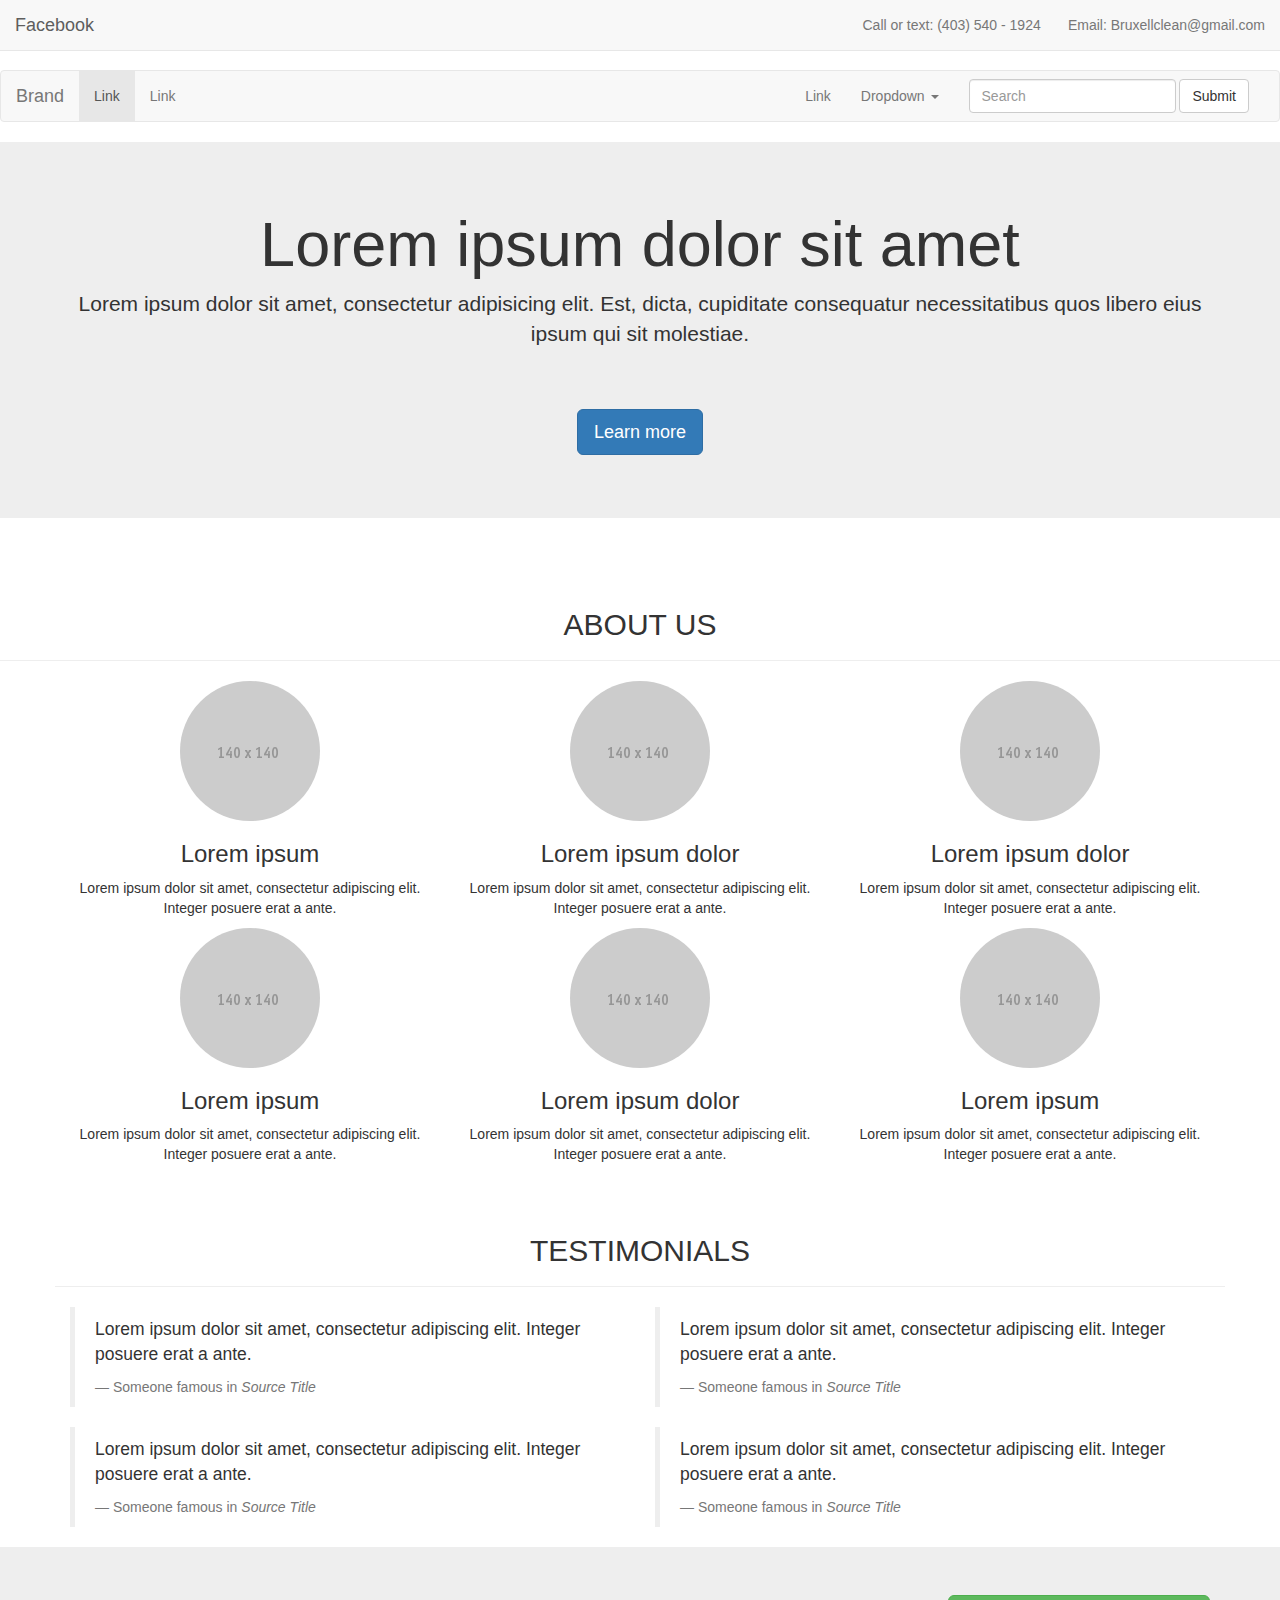
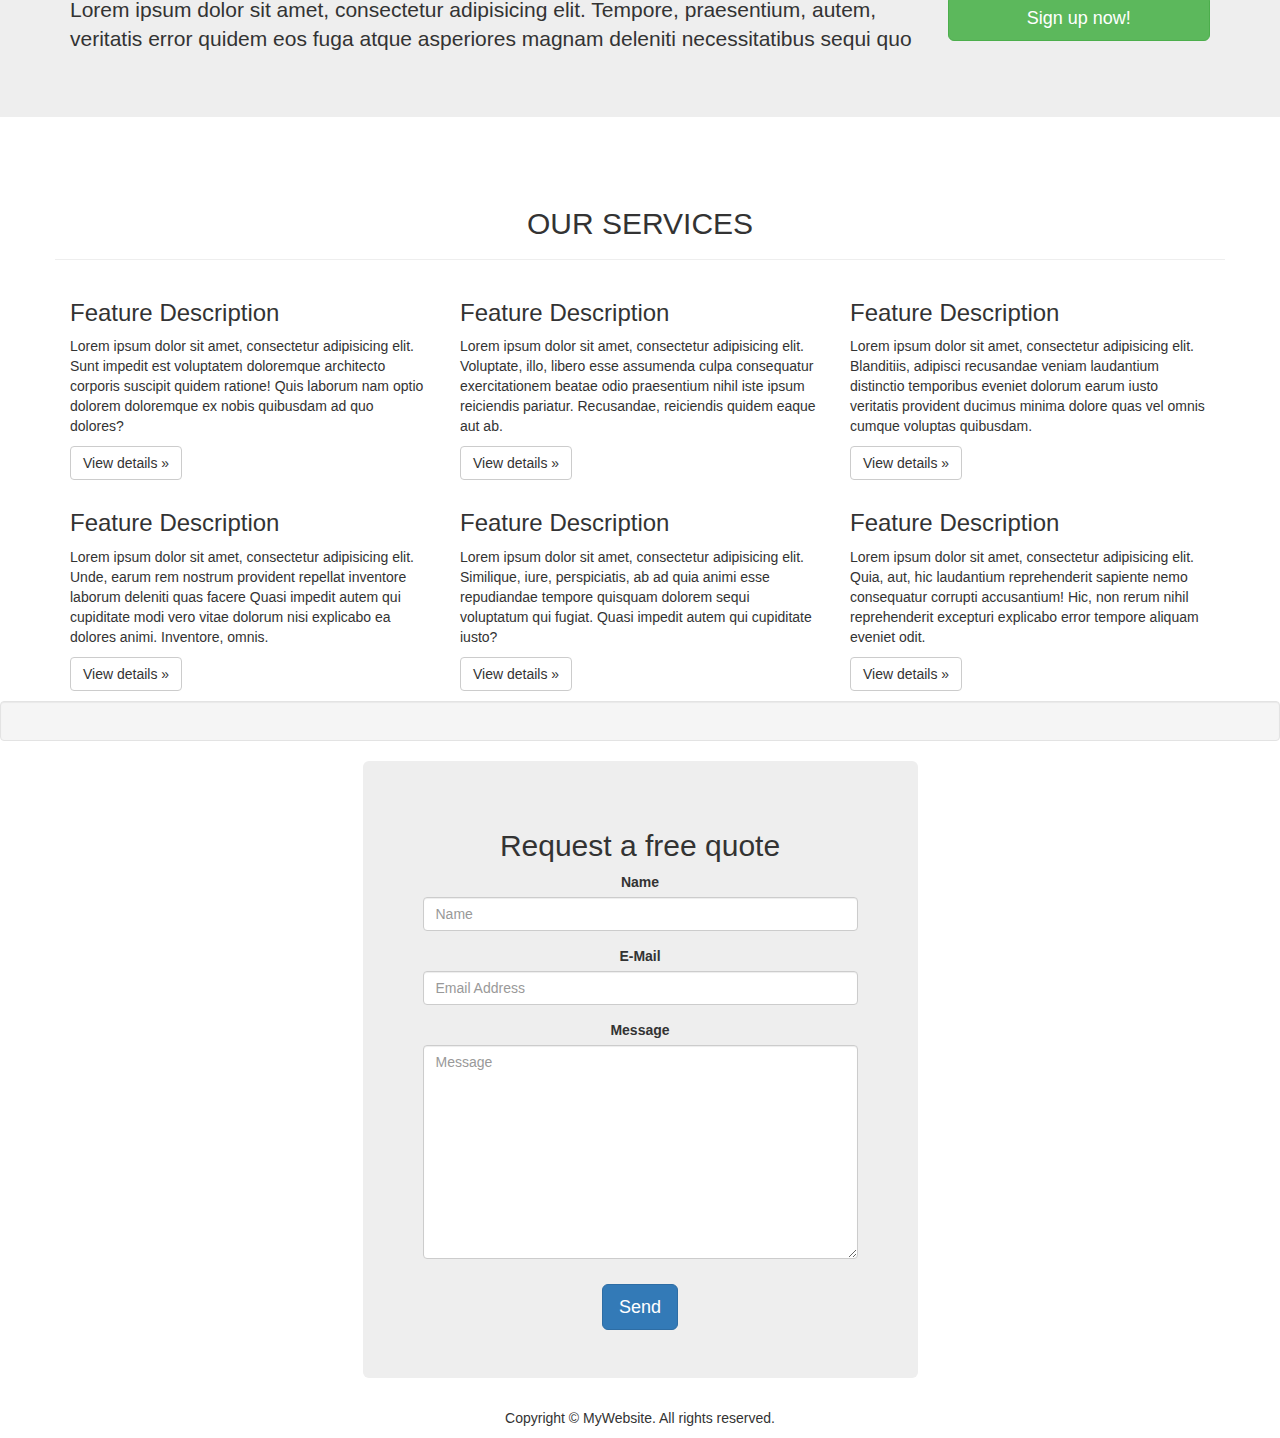
<file: Rcardo.html>
<!DOCTYPE html>
<html lang="en">
<head>
<meta charset="utf-8">
<meta http-equiv="X-UA-Compatible" content="IE=edge">
<meta name="viewport" content="width=device-width, initial-scale=1">
<title>Bootstrap Agency Template</title>

<!-- Bootstrap -->
<link rel="stylesheet" href="css/bootstrap.css">
<link href="styles.css" rel="stylesheet" type="text/css">

<!-- HTML5 shim and Respond.js for IE8 support of HTML5 elements and media queries -->
<!-- WARNING: Respond.js doesn't work if you view the page via file:// -->
<!--[if lt IE 9]>
      <script src="https://oss.maxcdn.com/html5shiv/3.7.2/html5shiv.min.js"></script>
      <script src="https://oss.maxcdn.com/respond/1.4.2/respond.min.js"></script>
    <![endif]-->
</head>
<body style="padding-top: 70px">
<nav class="navbar navbar-default navbar-fixed-top navbarOne">
	  <div class="container-fluid">
	    <!-- Brand and toggle get grouped for better mobile display -->
	    <div class="navbar-header">
	  
	      <a class="navbar-brand" href="#">Facebook</a></div>
	    <!-- Collect the nav links, forms, and other content for toggling -->
	  
	       
	         
	      
	      <ul class="nav navbar-nav navbar-right">
	        <li><a href="#">Call or text: (403) 540 - 1924 &nbsp; &nbsp; &nbsp;  Email: Bruxellclean@gmail.com</a></li>
	        
          </ul>
        </div>
	    <!-- /.navbar-collapse -->
  </div>
	  <!-- /.container-fluid -->
</nav>
<nav class="navbar navbar-default">
  <div class="container-fluid"> 
    <!-- Brand and toggle get grouped for better mobile display -->
    <div class="navbar-header">
      <button type="button" class="navbar-toggle collapsed" data-toggle="collapse" data-target="#bs-example-navbar-collapse-1" aria-expanded="false"> <span class="sr-only">Toggle navigation</span> <span class="icon-bar"></span> <span class="icon-bar"></span> <span class="icon-bar"></span> </button>
      <a class="navbar-brand" href="#">Brand</a> </div>
    
    <!-- Collect the nav links, forms, and other content for toggling -->
    <div class="collapse navbar-collapse" id="bs-example-navbar-collapse-1">
      <ul class="nav navbar-nav">
        <li class="active"><a href="#">Link <span class="sr-only">(current)</span></a> </li>
        <li><a href="#">Link</a> </li>
      </ul>
      <form class="navbar-form navbar-right" role="search">
        <div class="form-group">
          <input type="text" class="form-control" placeholder="Search">
        </div>
        <button type="submit" class="btn btn-default">Submit</button>
      </form>
      <ul class="nav navbar-nav navbar-right">
        <li><a href="#">Link</a> </li>
        <li class="dropdown"> <a href="#" class="dropdown-toggle" data-toggle="dropdown" role="button" aria-expanded="false" aria-haspopup="true">Dropdown <span class="caret"></span></a>
          <ul class="dropdown-menu">
            <li><a href="#">Action</a> </li>
            <li><a href="#">Another action</a> </li>
            <li><a href="#">Something else here</a> </li>
            <li role="separator" class="divider"></li>
            <li><a href="#">Separated link</a> </li>
          </ul>
        </li>
      </ul>
    </div>
    <!-- /.navbar-collapse --> 
  </div>
  <!-- /.container-fluid --> 
</nav>

<!-- HEADER -->
<header>
  <div class="jumbotron">
    <div class="container">
      <div class="row">
        <div class="col-xs-12">
          <h1 class="text-center">Lorem ipsum dolor sit amet</h1>
          <p class="text-center">Lorem ipsum dolor sit amet, consectetur adipisicing elit. Est, dicta, cupiditate consequatur necessitatibus quos libero eius ipsum qui sit molestiae.</p>
          <p>&nbsp;</p>
          <p class="text-center"><a class="btn btn-primary btn-lg" href="#" role="button">Learn more</a> </p>
        </div>
      </div>
    </div>
  </div>
</header>
<!-- / HEADER --> 

<!--  SECTION-1 -->
<section>
  <div class="row">
    <div class="col-lg-12 page-header text-center">
      <h2>ABOUT US</h2>
    </div>
  </div>
  <div class="container ">
    <div class="row">
      <div class="col-lg-4 col-sm-12 text-center"> <img class="img-circle" alt="140x140" style="width: 140px; height: 140px;" src="images/140X140.gif" data-holder-rendered="true">
        <h3>Lorem ipsum</h3>
        <p>Lorem ipsum dolor sit amet, consectetur adipiscing elit. Integer posuere erat a ante.</p>
      </div>
      <div class="col-lg-4 col-sm-12 text-center"><img class="img-circle" alt="140x140" style="width: 140px; height: 140px;" src="images/140X140.gif" data-holder-rendered="true">
        <h3>Lorem ipsum dolor</h3>
        <p>Lorem ipsum dolor sit amet, consectetur adipiscing elit. Integer posuere erat a ante.</p>
      </div>
      <div class="col-lg-4 col-sm-12 text-center"><img class="img-circle" alt="140x140" style="width: 140px; height: 140px;" src="images/140X140.gif" data-holder-rendered="true">
        <h3>Lorem ipsum dolor</h3>
        <p>Lorem ipsum dolor sit amet, consectetur adipiscing elit. Integer posuere erat a ante.</p>
      </div>
      <div class="col-lg-4 col-sm-12 text-center"><img class="img-circle" alt="140x140" style="width: 140px; height: 140px;" src="images/140X140.gif" data-holder-rendered="true">
        <h3>Lorem ipsum</h3>
        <p>Lorem ipsum dolor sit amet, consectetur adipiscing elit. Integer posuere erat a ante.</p>
      </div>
      <div class="col-lg-4 col-sm-12 text-center"><img class="img-circle" alt="140x140" style="width: 140px; height: 140px;" src="images/140X140.gif" data-holder-rendered="true">
        <h3>Lorem ipsum dolor</h3>
        <p>Lorem ipsum dolor sit amet, consectetur adipiscing elit. Integer posuere erat a ante.</p>
      </div>
      <div class="col-lg-4 col-sm-12 text-center"><img class="img-circle" alt="140x140" style="width: 140px; height: 140px;" src="images/140X140.gif" data-holder-rendered="true">
        <h3>Lorem ipsum</h3>
        <p>Lorem ipsum dolor sit amet, consectetur adipiscing elit. Integer posuere erat a ante.</p>
      </div>
    </div>
    <div class="row">
      <div class="col-lg-12 page-header text-center">
        <h2>TESTIMONIALS</h2>
      </div>
    </div>
    <div class="row">
      <div class="col-6 col-lg-6">
        <blockquote>
          <p>Lorem ipsum dolor sit amet, consectetur adipiscing elit. Integer posuere erat a ante.</p>
          <small>Someone famous in <cite title="Source Title">Source Title</cite></small> </blockquote>
      </div>
      <div class="col-6 col-lg-6">
        <blockquote>
          <p>Lorem ipsum dolor sit amet, consectetur adipiscing elit. Integer posuere erat a ante.</p>
          <small>Someone famous in <cite title="Source Title">Source Title</cite></small> </blockquote>
      </div>
      <div class="col-6 col-lg-6">
        <blockquote>
          <p>Lorem ipsum dolor sit amet, consectetur adipiscing elit. Integer posuere erat a ante.</p>
          <small>Someone famous in <cite title="Source Title">Source Title</cite></small> </blockquote>
      </div>
      <div class="col-6 col-lg-6">
        <blockquote>
          <p>Lorem ipsum dolor sit amet, consectetur adipiscing elit. Integer posuere erat a ante.</p>
          <small>Someone famous in <cite title="Source Title">Source Title</cite></small> </blockquote>
      </div>
    </div>
    
  </div>
  <div class="jumbotron">
    <div class="container">
      <div class="row">
        <div class="col-xs-12 col-md-9 col-lg-9">
          <p class="lead">Lorem ipsum dolor sit amet, consectetur adipisicing elit. Tempore, praesentium, autem, veritatis error quidem eos fuga atque asperiores magnam deleniti necessitatibus sequi quo</p>
        </div>
        <div class=" text-center col-sm-6 col-lg-3 col-sm-offset-3 col-md-3 col-xs-offset-4 col-xs-5 col-lg-offset-0"> 
        	<a class="btn  btn-block btn-lg btn-success" href="#" title="">Sign up now!</a> 
        </div>
      </div>
    </div>
  </div>
  
  <!-- /container -->
  
  <div class="container">
    <div class="row">
      <div class="col-lg-12 page-header text-center">
        <h2>OUR SERVICES</h2>
      </div>
    </div>
    <div class="row">
      <div class="col-xs-6 col-lg-4">
        <h3>Feature Description</h3>
        <p> <i class="icon-desktop "></i>Lorem ipsum dolor sit amet, consectetur adipisicing elit. Sunt impedit est voluptatem doloremque architecto corporis suscipit quidem ratione! Quis laborum nam optio dolorem doloremque ex nobis quibusdam ad quo dolores? </p>
        <p><a class="btn btn-default" href="http://www.bootstraptor.com">View details »</a></p>
      </div>
      <div class="col-xs-6 col-lg-4">
        <h3>Feature Description</h3>
        <p> <i class="icon-desktop "></i> Lorem ipsum dolor sit amet, consectetur adipisicing elit. Voluptate, illo, libero esse assumenda culpa consequatur exercitationem beatae odio praesentium nihil iste ipsum reiciendis pariatur. Recusandae, reiciendis quidem eaque aut ab. </p>
        <p><a class="btn btn-default" href="http://www.bootstraptor.com">View details »</a></p>
      </div>
      <div class="col-xs-6 col-lg-4">
        <h3>Feature Description</h3>
        <p> <i class="icon-desktop "></i> Lorem ipsum dolor sit amet, consectetur adipisicing elit. Blanditiis, adipisci recusandae veniam laudantium distinctio temporibus eveniet dolorum earum iusto veritatis provident ducimus minima dolore quas vel omnis cumque voluptas quibusdam.</p>
        <p><a class="btn btn-default" href="http://www.bootstraptor.com">View details »</a></p>
      </div>
      <div class="col-xs-6 col-lg-4">
        <h3>Feature Description</h3>
        <p> <em class="icon-desktop "></em> Lorem ipsum dolor sit amet, consectetur adipisicing elit. Unde, earum rem nostrum provident repellat inventore laborum deleniti quas facere Quasi impedit autem qui cupiditate modi vero vitae dolorum nisi explicabo ea dolores animi. Inventore, omnis.</p>
        <p><a class="btn btn-default" href="http://www.bootstraptor.com">View details »</a></p>
      </div>
      <div class="col-xs-6 col-lg-4">
        <h3>Feature Description</h3>
        <p> <i class="icon-desktop "></i> Lorem ipsum dolor sit amet, consectetur adipisicing elit. Similique, iure, perspiciatis, ab ad quia animi esse repudiandae tempore quisquam dolorem sequi voluptatum qui fugiat. Quasi impedit autem qui cupiditate iusto?</p>
        <p><a class="btn btn-default" href="http://www.bootstraptor.com">View details »</a></p>
      </div>
      <div class="col-xs-6 col-lg-4">
        <h3>Feature Description</h3>
        <p> <i class="icon-desktop "></i> Lorem ipsum dolor sit amet, consectetur adipisicing elit. Quia, aut, hic laudantium reprehenderit sapiente nemo consequatur corrupti accusantium! Hic, non rerum nihil reprehenderit excepturi explicabo error tempore aliquam eveniet odit.</p>
        <p><a class="btn btn-default" href="http://www.bootstraptor.com">View details »</a></p>
      </div>
    </div>
  </div>
  <!-- / CONTAINER--> 
</section>
<div class="well"> </div>

<!-- FOOTER -->
<div class="container">
  <div class="row">
    <div class="col-lg-offset-3 col-xs-12 col-lg-6">
      <div class="jumbotron">
        <div class="row text-center">
          <div class="text-center col-xs-12 col-sm-12 col-md-12 col-lg-12">
            <h2>Request a free quote</h2>
          </div>
          <div class="text-center col-lg-12"> 
            <!-- CONTACT FORM https://github.com/jonmbake/bootstrap3-contact-form -->
            <form role="form" id="feedbackForm" class="text-center">
              <div class="form-group">
                <label for="name">Name</label>
                <input type="text" class="form-control" id="name" name="name" placeholder="Name">
                <span class="help-block" style="display: none;">Please enter your name.</span></div>
              <div class="form-group">
                <label for="email">E-Mail</label>
                <input type="email" class="form-control" id="email" name="email" placeholder="Email Address">
                <span class="help-block" style="display: none;">Please enter a valid e-mail address.</span></div>
              <div class="form-group">
                <label for="message">Message</label>
                <textarea rows="10" cols="100" class="form-control" id="message" name="message" placeholder="Message"></textarea>
                <span class="help-block" style="display: none;">Please enter a message.</span></div>
              <span class="help-block" style="display: none;">Please enter a the security code.</span>
              <button type="submit" id="feedbackSubmit" class="btn btn-primary btn-lg" style=" margin-top: 10px;"> Send</button>
            </form>
            <!-- END CONTACT FORM --> 
          </div>
        </div>
      </div>
    </div>
  </div>
</div>
<footer class="text-center">
  <div class="container">
    <div class="row">
      <div class="col-xs-12">
        <p>Copyright © MyWebsite. All rights reserved.</p>
      </div>
    </div>
  </div>
</footer>
<!-- / FOOTER --> 
<!-- jQuery (necessary for Bootstrap's JavaScript plugins) --> 
<script src="js/jquery-1.11.3.min.js"></script> 
<!-- Include all compiled plugins (below), or include individual files as needed --> 
<script src="js/bootstrap.js"></script>
</body>
</html>
</file>
<file: styles.css>
@charset "utf-8";
/* CSS Document */
</file>
